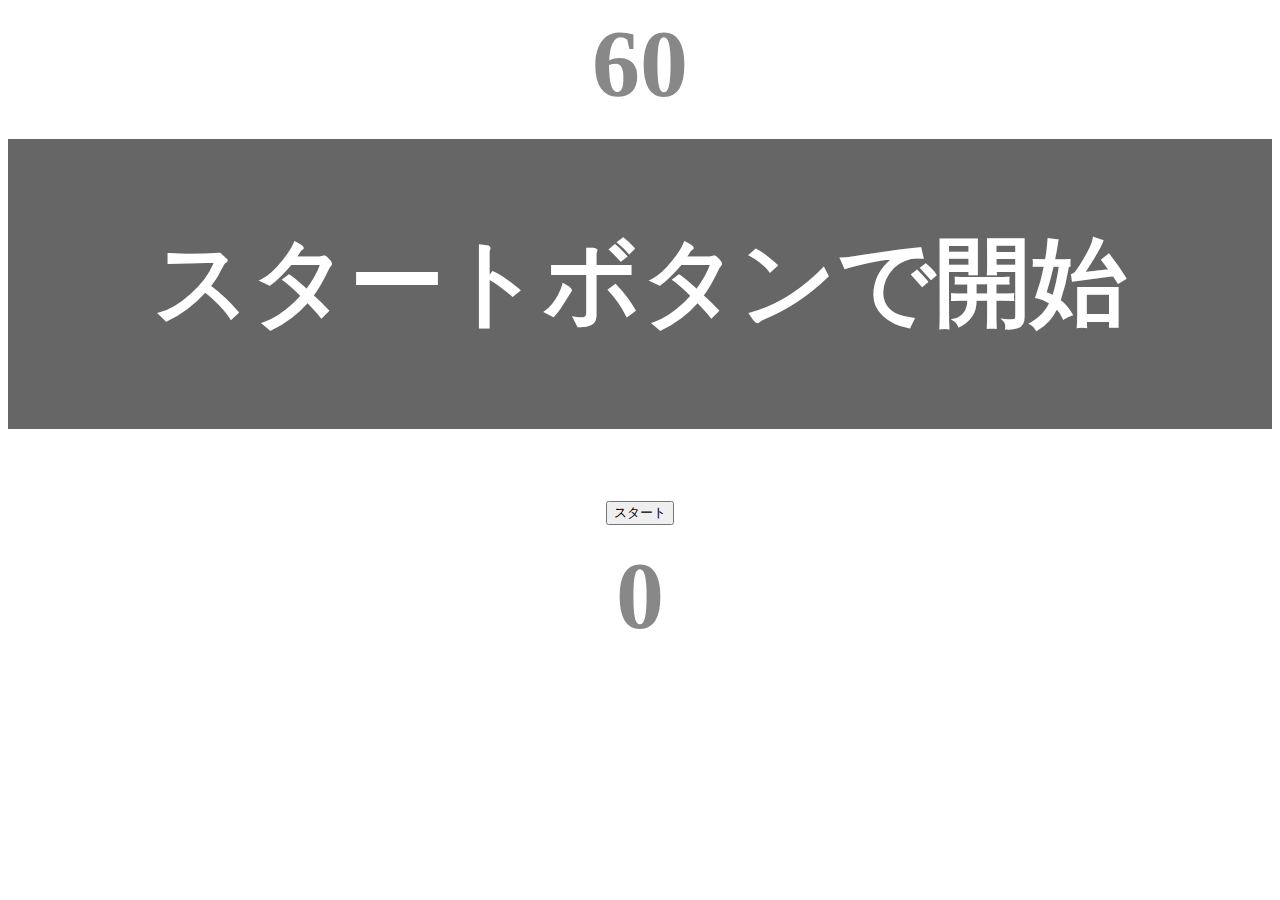
<file: kadai_001/index.html>
<!DOCTYPE html>
 <html lang="ja">
 <head>
   <title>タイピングゲーム</title>
   <meta charset="UTF-8">
   <meta name="description" content="【JavaScript応用編】簡易的なタイピングゲームです。">
   <meta name="viewport" content="width=device-width, initial-scale=1.0">
   <link rel="stylesheet" href="style.css"> 
</head>
 <body>
    <p id="count" class="count">60</p>
    <div id="wrap" class="wrap">
        <span id="typed" class="typed"></span>
        <span id="untyped" ></span>
    </div>
    <button id="start">スタート</button>
    <script type="text/javascript" src="main.js"></script>
    <p id="score" class="score">0</p>  
 </body>
 </html>
</file>
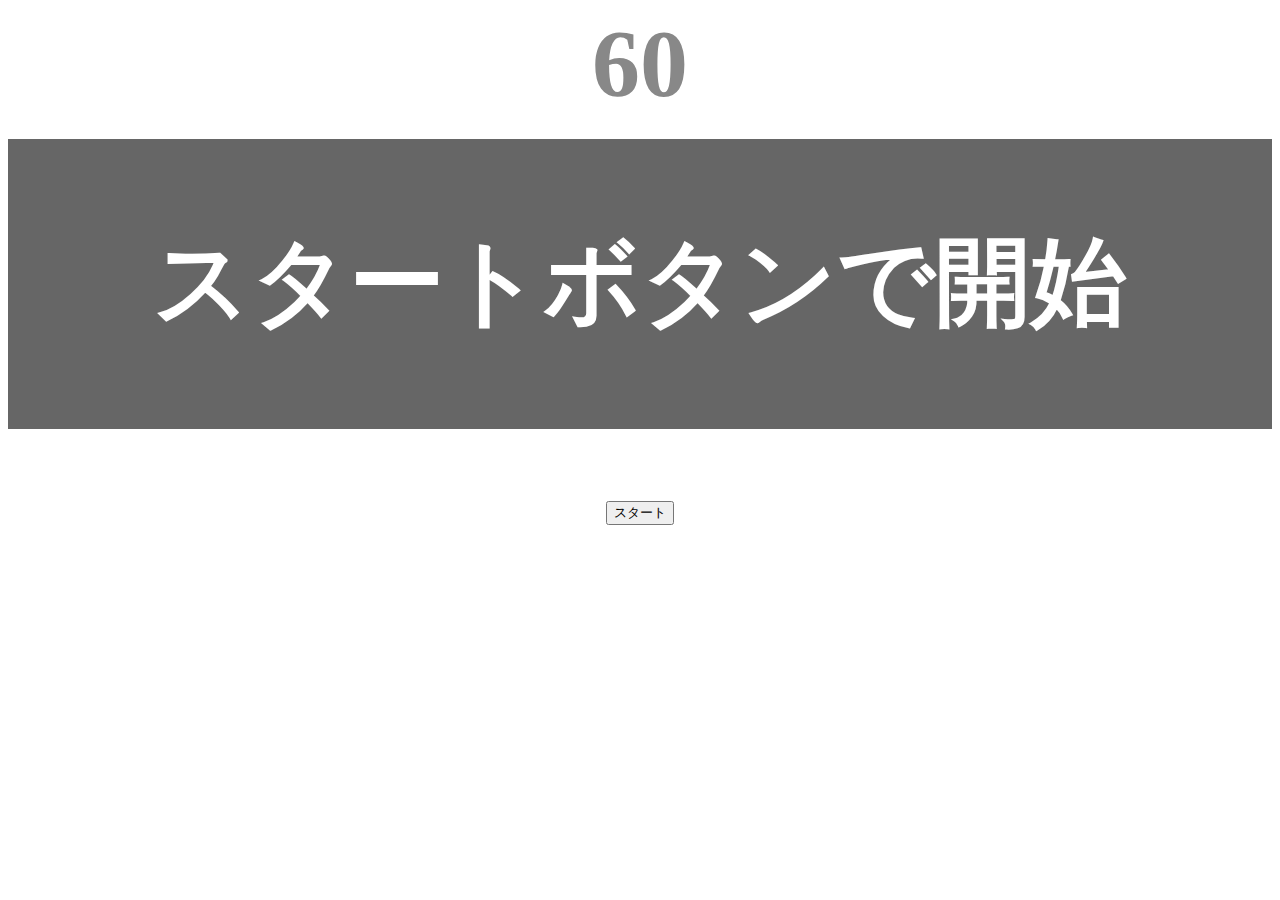
<file: kadai_tutorial_output/index.html>
<!DOCTYPE html>
 <html lang="ja">
 <head>
   <title>タイピングゲーム</title>
   <meta charset="UTF-8">
   <meta name="description" content="【JavaScript応用編】簡易的なタイピングゲームです。">
   <meta name="viewport" content="width=device-width, initial-scale=1.0">
   <link rel="stylesheet" href="style.css"> 
</head>
 <body>
    <p id="count" class="count">60</p>
    <div id="wrap" class="wrap">
        <span id="typed" class="typed"></span>
        <span id="untyped" ></span>
    </div>
    <button id="start">スタート</button>
    <script type="text/javascript" src="main.js"></script>
 </body>
 </html>
</file>
<file: kadai_001/style.css>
/* タイピングゲーム全体 */
body {
    font-size: 6em; 
    text-align: center;
  }

/*ゲームの残り秒数が表示されるタイマーの領域（.count）*/
.count{
    margin: 0;
    font-weight: bold;
    color: #888;
}

/*テキストが表示される領域（.wrap）*/
.wrap{
    margin-top: 20px;
    padding: 80px 40px;
    background-color: #666;
    font-weight: bold;
    color: #fff;
}

/*正しくタイプされた場合のテキスト（.typed）*/
.typed{
    color: lightgreen;
}

/*ミスタイプの場合の背景（.mistyped）*/
.mistyped{
    background-color: red;
}

.score{
    margin: 0;
    font-weight: bold;
    color: #888;
}
</file>
<file: kadai_tutorial_output/style.css>
/* タイピングゲーム全体 */
body {
    font-size: 6em; 
    text-align: center;
  }

/*ゲームの残り秒数が表示されるタイマーの領域（.count）*/
.count{
    margin: 0;
    font-weight: bold;
    color: #888;
}

/*テキストが表示される領域（.wrap）*/
.wrap{
    margin-top: 20px;
    padding: 80px 40px;
    background-color: #666;
    font-weight: bold;
    color: #fff;
}

/*正しくタイプされた場合のテキスト（.typed）*/
.typed{
    color: lightgreen;
}

/*ミスタイプの場合の背景（.mistyped）*/
.mistyped{
    background-color: red;
}
</file>
